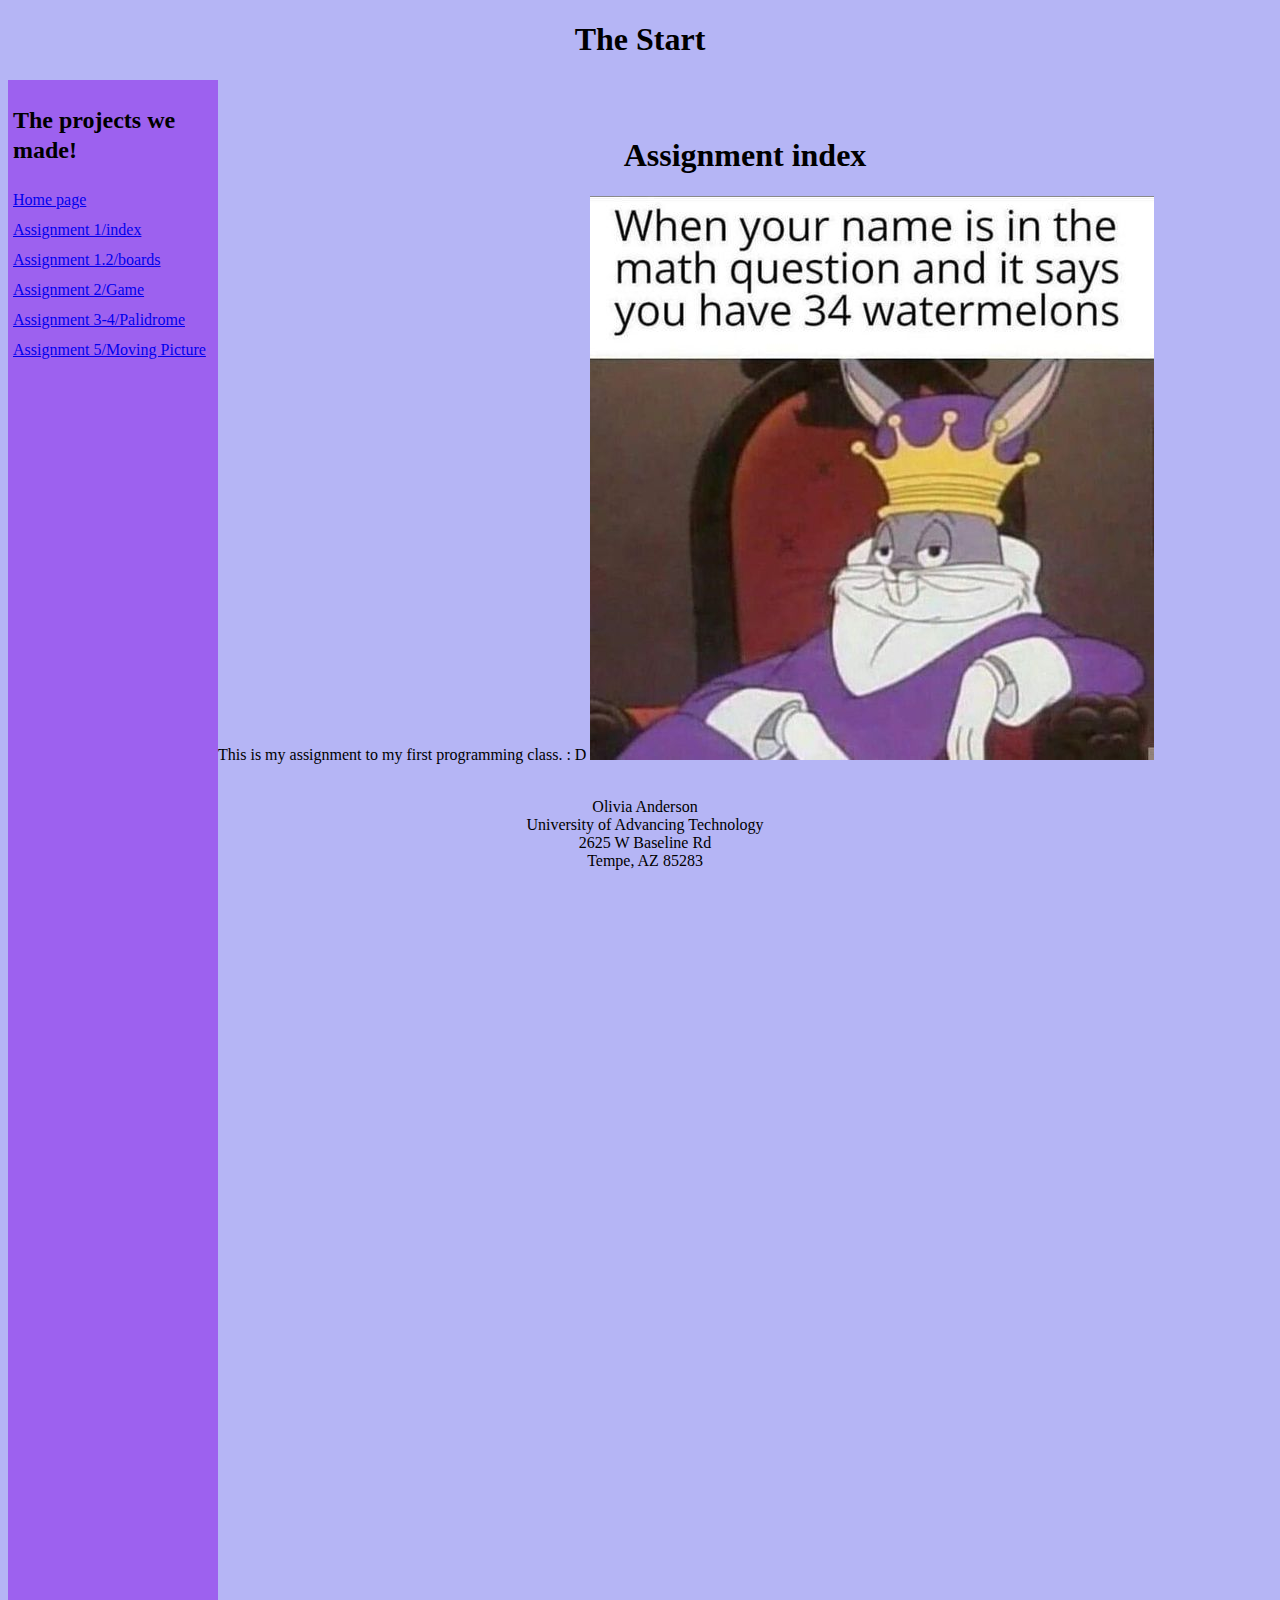
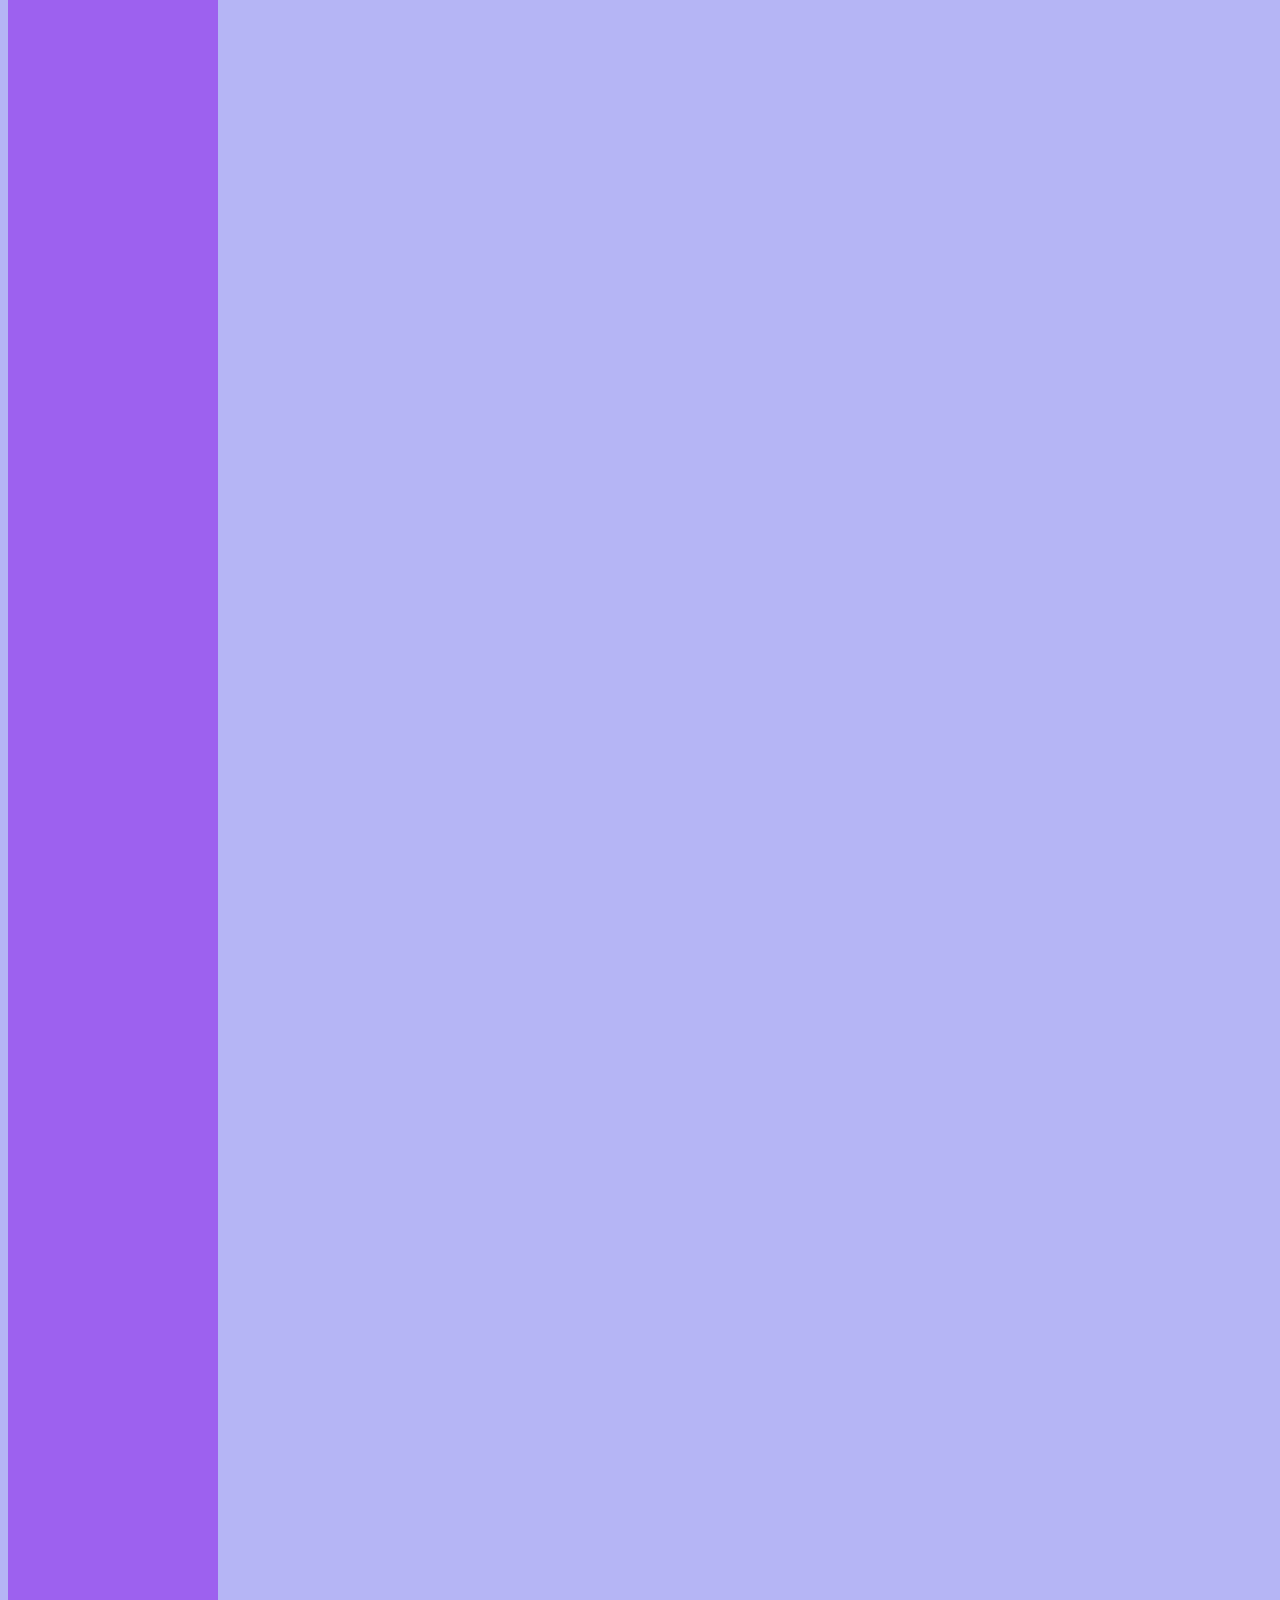
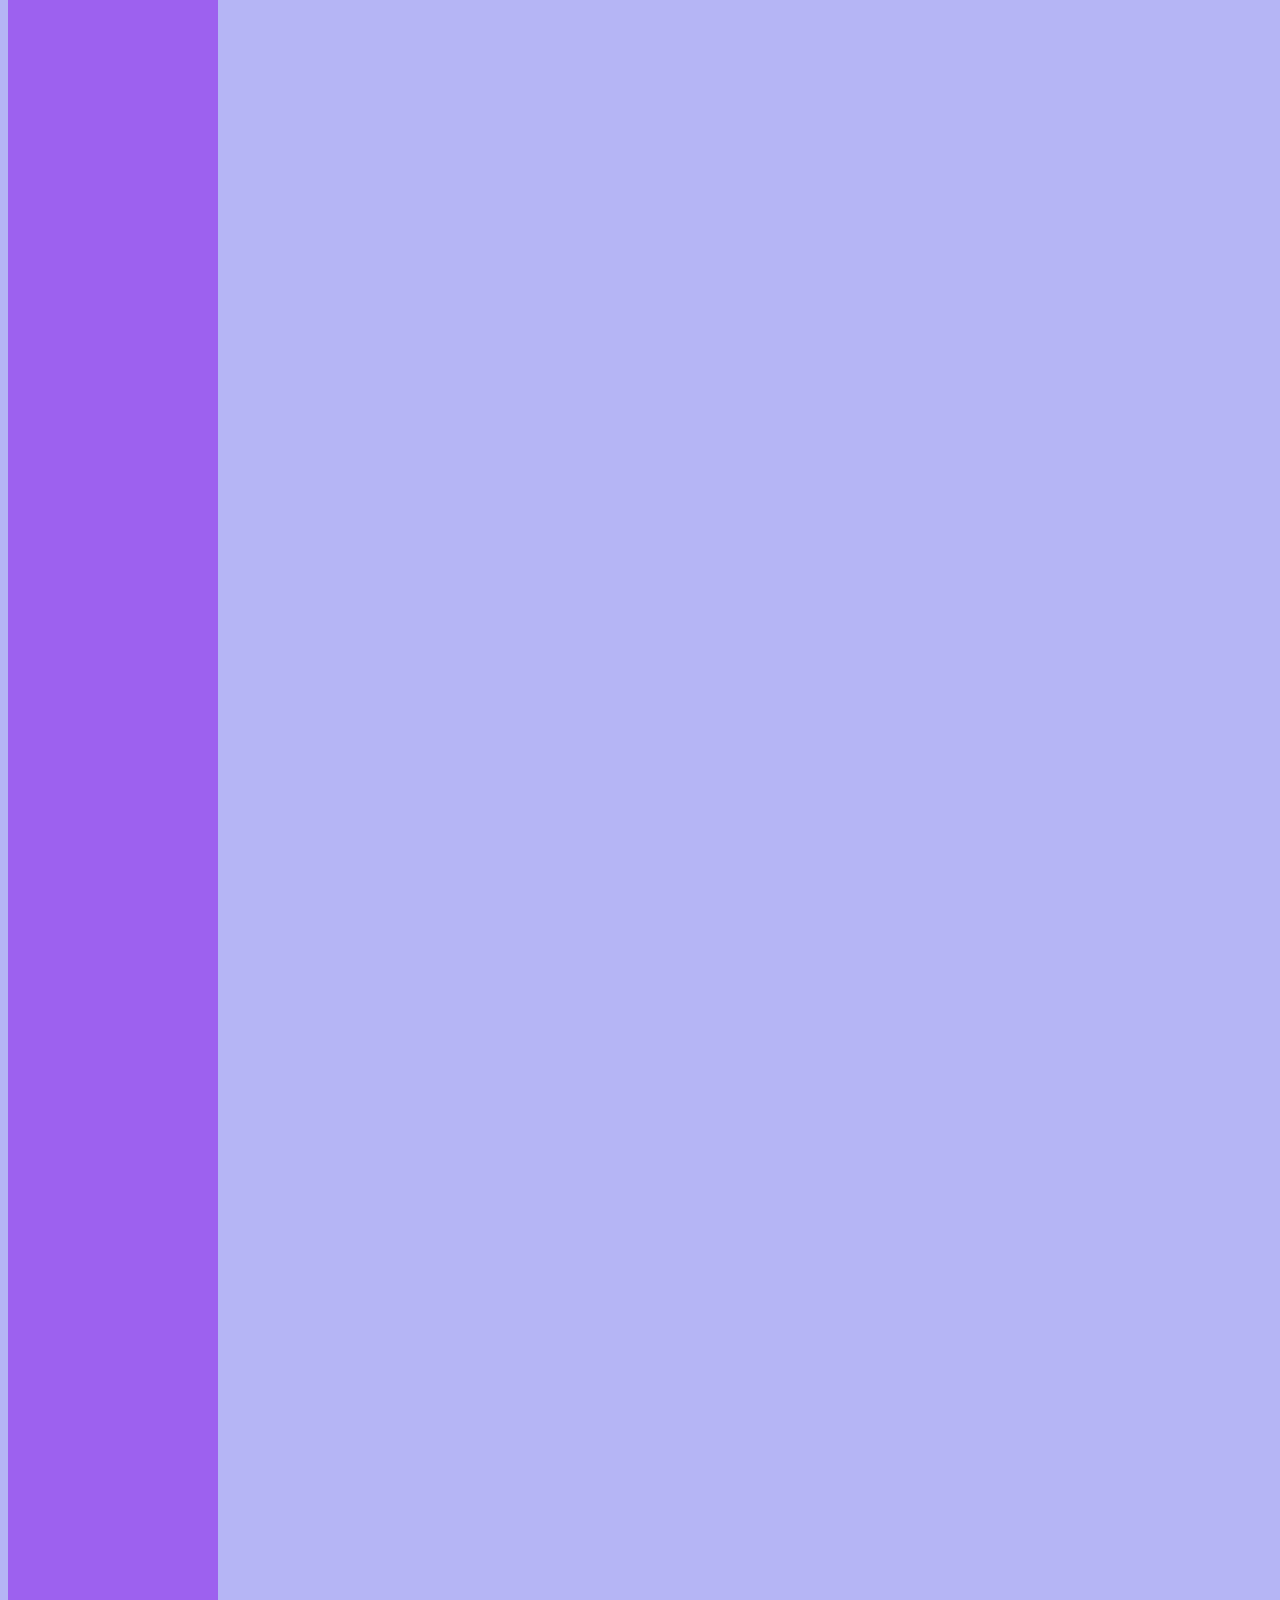
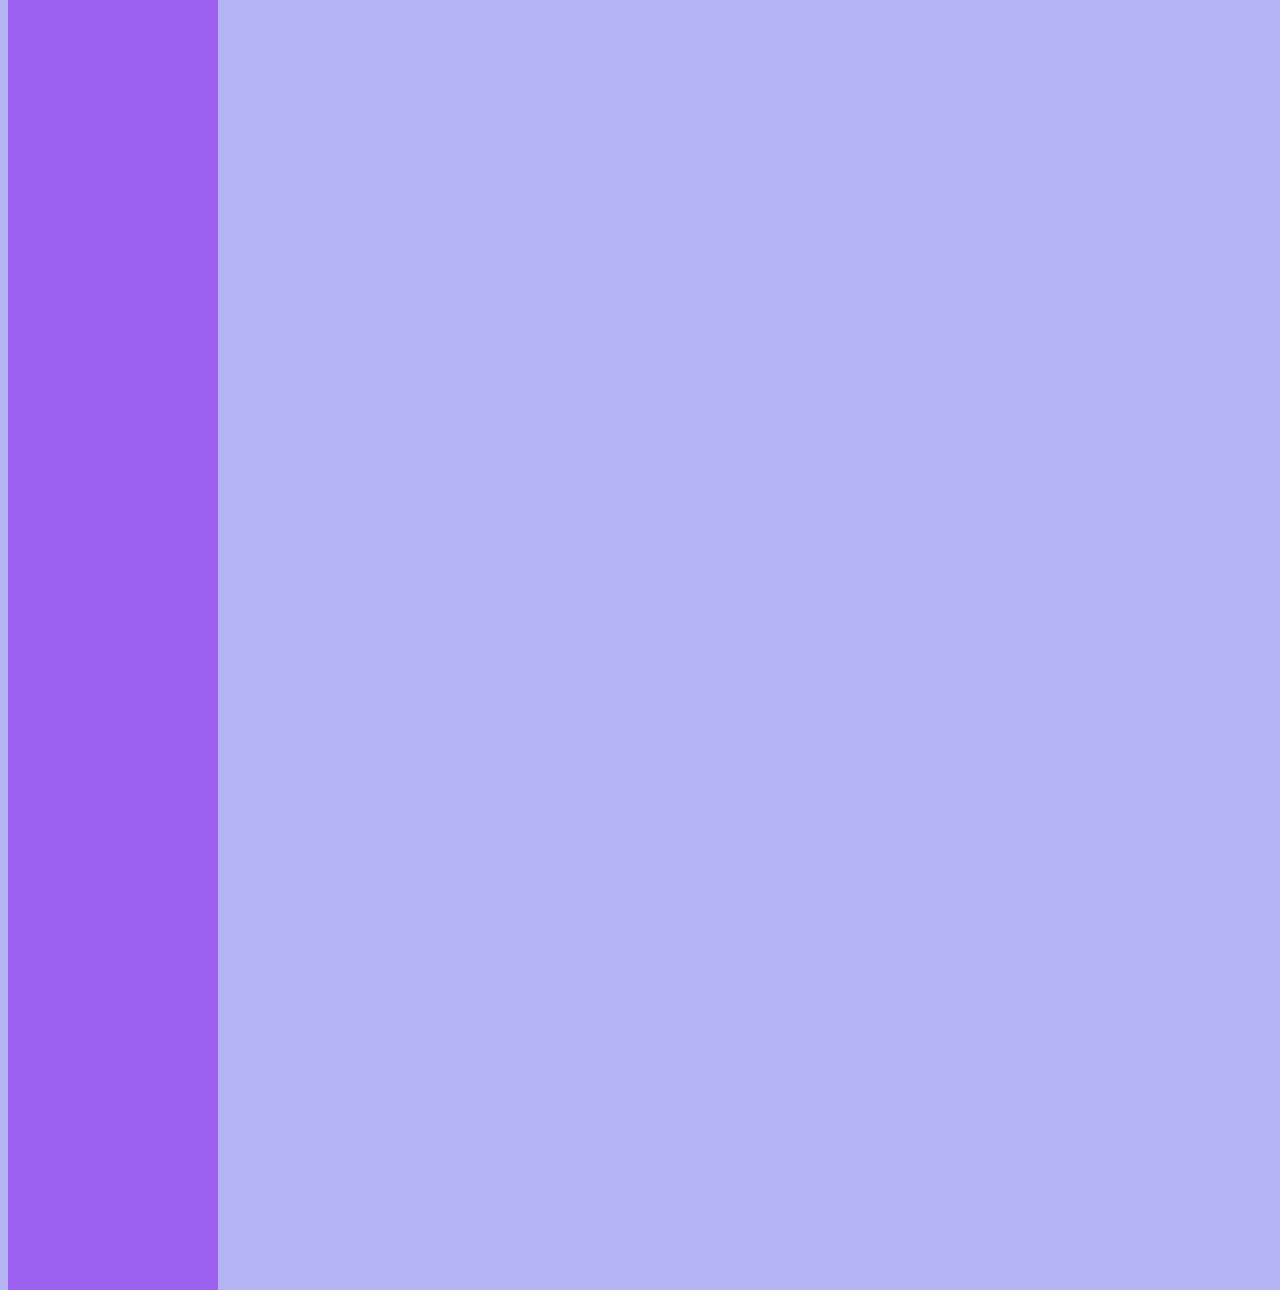
<file: index.html>
<!DOCTYPE html>
<html lang="en">
<head>
    <meta charset="UTF-8">
    <meta name="viewport" content="width=device-width, initial-scale=1.0">
    <title>index</title>
    <link rel="stylesheet" href="main.css">
</head>
<body>

    <h1> The Start </h1>
        <nav>
            <h2>The projects we made!</h2>

                <a href="Landingpage.html">Home page</a><br>
                <a href="index.html">Assignment 1/index</a><br>
                <a href="boards.html"> Assignment 1.2/boards</a><br>
                <a href="Game.html">Assignment 2/Game</a><br>
                <a href="Strings.html">Assignment 3-4/Palidrome</a><br>
                <a href="imagepract.html">Assignment 5/Moving Picture</a><br>

         </nav><br><br>

    <h1> Assignment index </h1>

    <p> This is my assignment to my first programming class. : D 

    <!--- Image -->

    <img id="memelmage"

    src="meme.jpg">
    
    </p>


</body>

<footer><br>
    Olivia Anderson<br>
    University of Advancing Technology<br>
    2625 W Baseline Rd<br>
    Tempe, AZ 85283<br>
</footer>

</html>
</file>
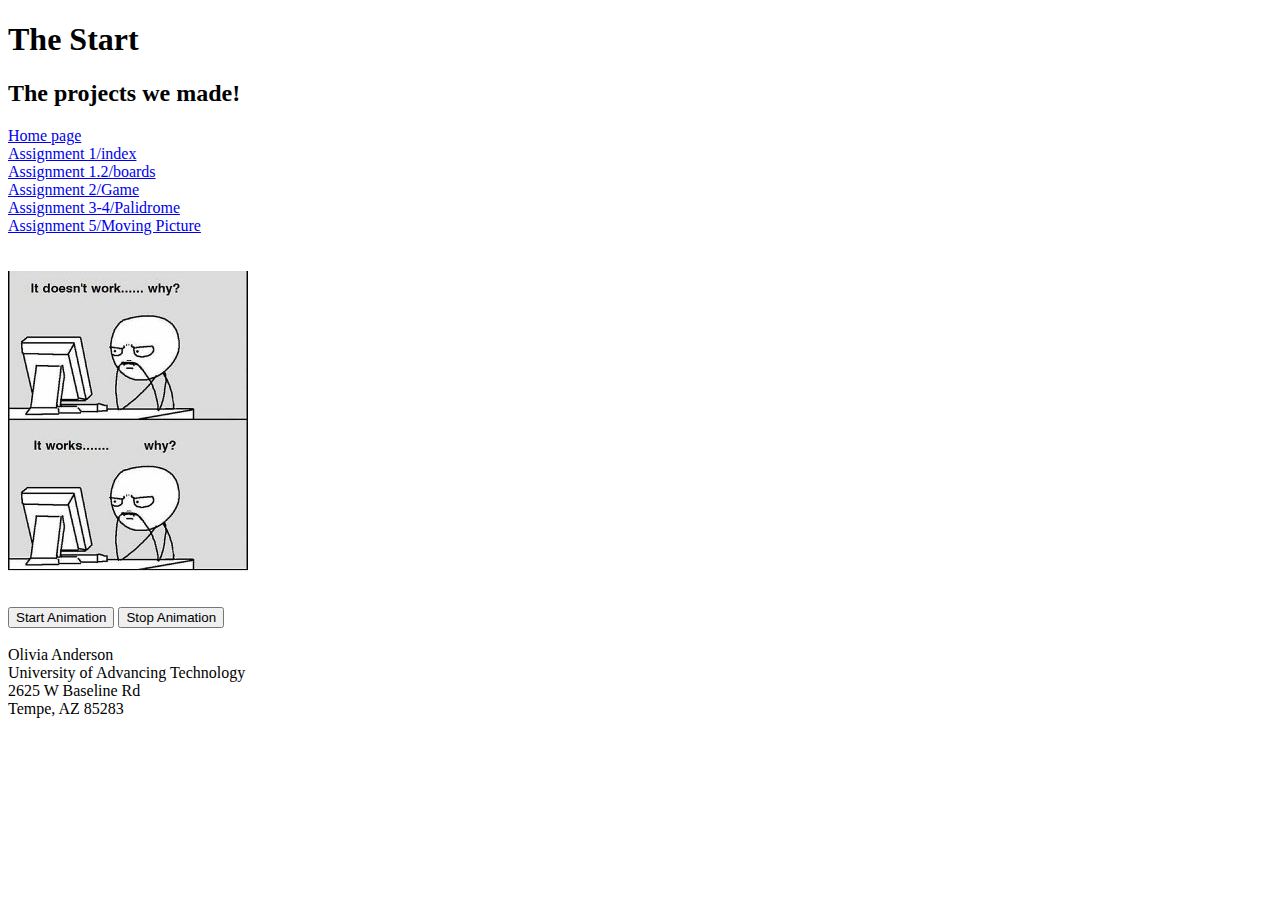
<file: imagepract.html>
<!DOCTYPE html>
<html lang="en">
<head>
    <meta charset="UTF-8">
    <meta name="viewport" content="width=device-width, initial-scale=1.0">
    <title>Document</title>
    <!---link sheet to the style sheet-->
    <link rel="stylesheet" href="imagemove.css">
</head>
    <body>

        <h1> The Start </h1>
        <nav>
            <h2>The projects we made!</h2>
                <a href="Landingpage.html">Home page</a><br>
                <a href="index.html">Assignment 1/index</a><br>
                <a href="boards.html"> Assignment 1.2/boards</a><br>
                <a href="Game.html">Assignment 2/Game</a><br>
                <a href="Strings.html">Assignment 3-4/Palidrome</a><br>
                <a href="imagepract.html">Assignment 5/Moving Picture</a><br>

         </nav><br><br>

<!-- ID for the image to link doe both css and js  -->
         <div id="container">
            <!-- the image its self -->
            <img id="img" src="meme.work.png">
         </div><br><br>
    <!-- Both buttons to start and to stop -->
<button id="startButton" onclick="startMoving()" >Start Animation</button>
<button id="stopButton" onclick="stopMoving()" >Stop Animation</button>

<!-- The link for the java script code -->
         <script src="imagepract.js"></script>

    </body>

    <footer><br>
        Olivia Anderson<br>
        University of Advancing Technology<br>
        2625 W Baseline Rd<br>
        Tempe, AZ 85283<br>
    </footer>

</html>
</file>
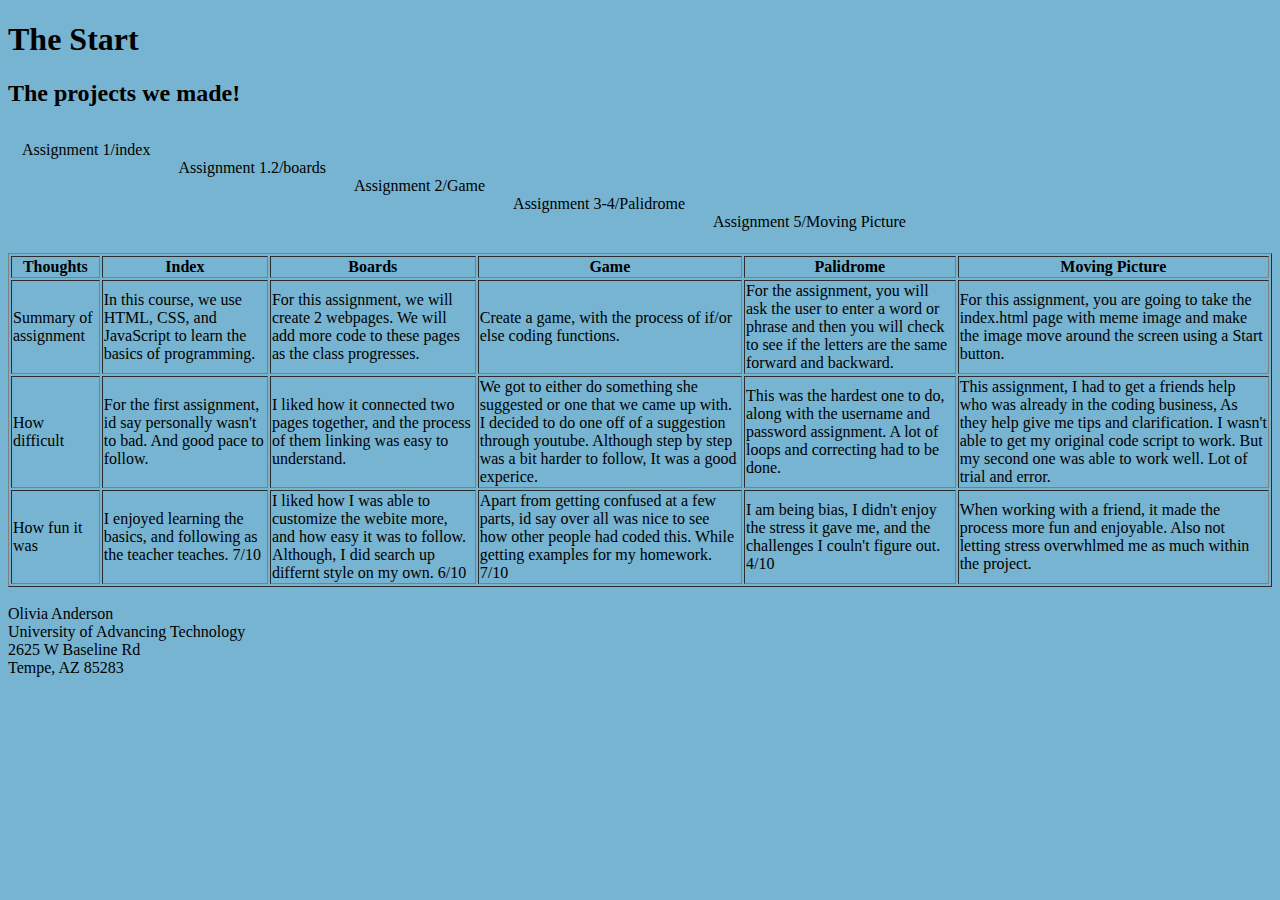
<file: Landingpage.html>
<!---April 24, 2024-->
<!DOCTYPE html>
<html lang="en">
<head>
    <meta charset="UTF-8">
    <meta name="viewport" content="width=device-width, initial-scale=1.0">
    <title>Landing Page </title>
    <link rel="stylesheet" href="Landingpage.css">
</head>
<body>
    <h1> The Start </h1>
        <nav>
            <h2>The projects we made!</h2>

                <a href="index.html">Assignment 1/index</a><br>
                <a href="boards.html"> Assignment 1.2/boards</a><br>
                <a href="Game.html">Assignment 2/Game</a><br>
                <a href="Strings.html">Assignment 3-4/Palidrome</a><br>
                <a href="imagepract.html">Assignment 5/Moving Picture</a><br>

         </nav><br><br>

    
    <table border ="1">
        <tr>
            <th> Thoughts </th>
            <th> Index </th>
            <th>Boards</th>
            <th>Game</th>
            <th> Palidrome </th>
            <th>Moving Picture</th>

        </tr>
        <tr>
            <td>Summary of assignment</td>
            <td>In this course, we use HTML, CSS, and JavaScript to learn the basics of programming. </td>
            <td>For this assignment, we will create 2 webpages. We will add more code to these pages as the class progresses. </td>
            <td>Create a game, with the process of if/or else coding functions.</td>
            <td>For the assignment, you will ask the user to enter a word or phrase and then you will check to see if the letters are the same forward and backward.</td>
            <td>For this assignment, you are going to take the index.html page with meme image and make the image move around the screen using a Start button. </td>
        </tr>
        <tr>
            <td>How difficult</td>
            <td>For the first assignment, id say personally wasn't to bad. And good pace to follow.</td>
            <td>I liked how it connected two pages together, and the process of them linking was easy to understand.</td>
            <td>We got to either do something she suggested or one that we came up with. I decided to do one off of a suggestion through youtube. Although step by step was a bit harder to follow, It was a good experice.</td>
            <td>This was the hardest one to do, along with the username and password assignment. A lot of loops and correcting had to be done.
            <td>This assignment, I had to get a friends help who was already in the coding business, As they help give me tips and clarification. I wasn't able to get my original code script to work. But my second one was able to work well. Lot of trial and error.</td>
        </tr>
        <tr>
            <td>How fun it was</td>
            <td>I enjoyed learning the basics, and following as the teacher teaches. 7/10</td>
            <td>I liked how I was able to customize the webite more, and how easy it was to follow. Although, I did search up differnt style on my own. 6/10 </td>
            <td>Apart from getting confused at a few parts, id say over all was nice to see how other people had coded this. While getting examples for my homework. 7/10</td>
            <td>I am being bias, I didn't enjoy the stress it gave me, and the challenges I couln't figure out. 4/10</td>
            <td>When working with a friend, it made the process more fun and enjoyable. Also not letting stress overwhlmed me as much within the project. </td>

        </tr>
    </table>

</body>

    <footer><br>
        Olivia Anderson<br>
        University of Advancing Technology<br>
        2625 W Baseline Rd<br>
        Tempe, AZ 85283<br>
    </footer>

</html>
</file>
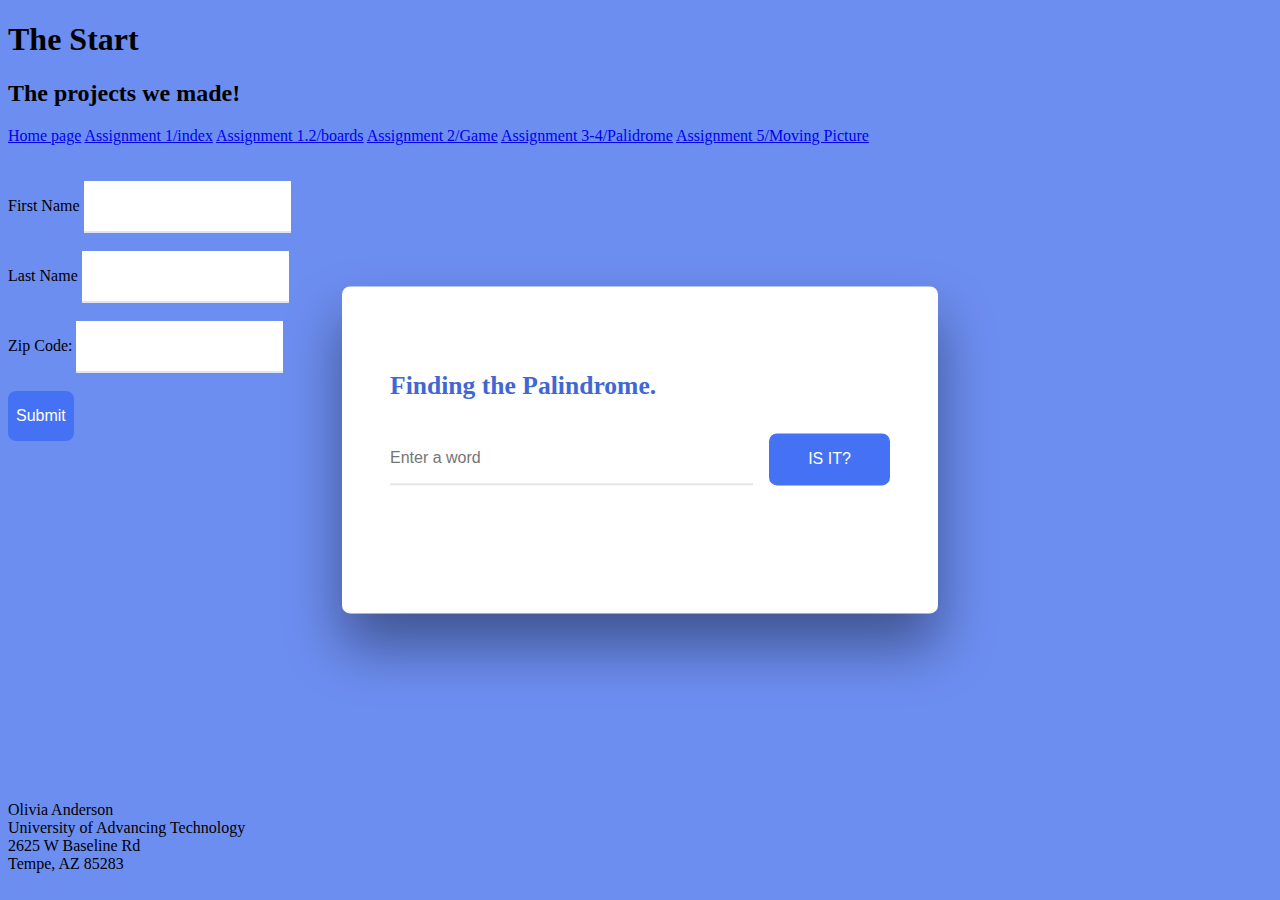
<file: Strings.html>
<!--Olivia Anderson-->
<!DOCTYPE html>
<html lang="en">
  <head>

    <meta name="viewport" content="width=device-width, initial-scale=1.0" />
    <title>Finding the Palindrome.</title>
    <!-- Stylesheet for styling and customizing-->
    <link rel="stylesheet" href="stylestrings.css" />

  </head>

  <body>
    <h1> The Start </h1>
        <nav>
            <h2>The projects we made!</h2>

              <a href="Landingpage.html">Home page</a>
                <a href="index.html">Assignment 1/index</a>
                <a href="boards.html"> Assignment 1.2/boards</a>
                <a href="Game.html">Assignment 2/Game</a>
                <a href="Strings.html">Assignment 3-4/Palidrome</a>
                <a href="imagepract.html">Assignment 5/Moving Picture</a>

         </nav><br><br>
    
<!--The main div where it shows tittle, along with button that connects to the JS.-->
    <div class="container">
      <h2 class="app-title">Finding the Palindrome.</h2>
      <div class="input-wrapper">
        <!---This is where it goes into an area so before you click adn type. It shows you what you can do.-->
        <input type="text" id="input-text" placeholder="Enter a word" />
        <button id="btn">IS IT?</button>
      </div>
      <p id="result"></p>
    </div>
    
    <!---The script for java script coding, adding functions-->
    <script src="strings.js"></script>


    <form id="inputForm">
      <label for="firstName">First Name</label>
      <input type="text" id="firstName" name="firstName" required><br><br>

      <label for="lastName">Last Name</label>
      <input type="text" id="lastName" name="lastName" required><br><br>

      <label for="zipCode"> Zip Code:</label>
      <input type="text" id="zipCode" name="zipCode" pattern="[0-9]{5}" title="Zip code must be 5 digits!" required><br><br>

      <button type="submit">Submit</button>
    </form>

    <div id="secretMessage"></div>

  </body>

  <footer><br> <br><br><br><br><br><br><br><br><br><br><br><br><br><br><br><br><br><br><br>
    Olivia Anderson<br>
    University of Advancing Technology<br>
    2625 W Baseline Rd<br>
    Tempe, AZ 85283<br>
</footer>

</html>
</file>
<file: main.css>
selector{
    property: value;

}
body{
    background-color: rgba(109, 109, 236, 0.507);
}

nav{
    height: 6000px;
    width: 200px;
    float: left;
    padding: 5px;
    line-height: 30px;
    background-color: rgba(151, 75, 238, 0.795);
}

Nav img{
    width: 150px;
    height: 200px;
}

Nav a:hover{
    background-color: black;
}

footer{
    text-align: center;
    margin-right: 200px;
}

#MemeImage{
    margin-right: 200px;
}

h1{
    text-align: center;
}
</file>
<file: imagemove.css>
/* This is the size and location of the picture */
#container {
    position: relative;
    width: 400px;
    height: 300px;
    overflow: hidden;
  }

  /* helps the image move */
  #img {
    position: absolute;
    top: 0;
    left: 0;
    animation: moveImage 5s linear infinite;
  }
  /* helps the image move */
 @keyframes moveImage {
    0% { transform: translateX(0); }
    50% { transform: translateX(300px); }
    100% { transform: translateX(0); }
 }
</file>
<file: Landingpage.css>
body{
    background-color: rgb(119, 180, 209);
}

nav a{
    color: black;
    text-align: center;
    padding: 14px   14px;
    float: left;
    text-decoration: none;
}

nav a:hover{
    background-color: rgb(156, 210, 224);
    color: rgb(189, 137, 224);
}
</file>
<file: stylestrings.css>
//all the customizing, I was learned, plus A few  learned on the internet. 
* {
  padding: 0;
  margin: 0;
  box-sizing: border-box;
  outline: none;
  font-family: "Poppins", sans-serif;
}
body {
  background-color: #6d8ef1;
}
.container {
  width: 90%;
  max-width: 31.25em;
  background-color: #ffffff;
  padding: 4em 3em;
  border-radius: 0.5em;
  box-shadow: 0 2em 3.5em rgba(4, 5, 12, 0.418);
  position: absolute;
  transform: translate(-50%, -50%);
  left: 50%;
  top: 50%;
}
.app-title {
  color: #3f67d6;
  font-size: 1.6em;
}
.input-wrapper {
  display: grid;
  grid-template-columns: 9fr 3fr;
  gap: 1em;
  margin: 2em 0 1em 0;
}
input {
  border: none;
  border-bottom: 2px solid #e2e4ef;
  color: #172039;
  padding: 1em 0;
  font-weight: 400;
  font-size: 1em;
}
input:focus {
  border-bottom: 2px solid #4571f5;
}
button {
  font-size: 1em;
  padding: 1em 0.5em;
  background-color: #4571f5;
  border: none;
  color: #ffffff;
  border-radius: 0.5em;
  cursor: pointer;
}
p {
  text-align: center;
  color: #ffffff;
  font-weight: 400;
  padding: 1em 0;
  border-radius: 0.5em;
  transition: 0.5s;
}
p span {
  font-weight: 500;
  font-style: italic;
}
.success {
  background-color: #4532f0c2;
  animation: pop 0.4s;
}
.error {
  background-color: #a44cecaf;
  animation: pop 0.4s;
}
</file>
